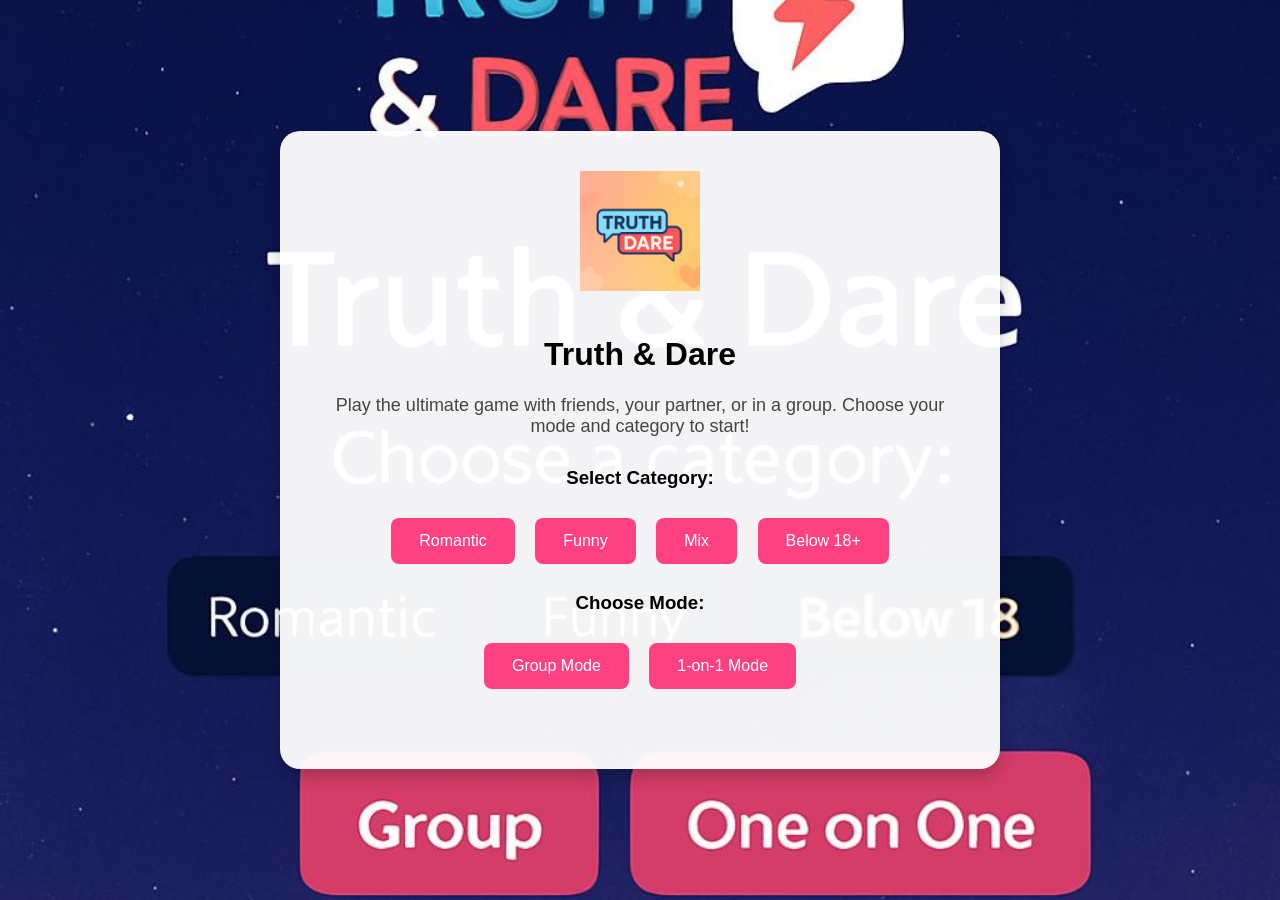
<file: index.html>
<!DOCTYPE html>
<html lang="en">
<head>
  <script async src="https://pagead2.googlesyndication.com/pagead/js/adsbygoogle.js?client=ca-pub-6542702247836386"
     crossorigin="anonymous"></script>
  <meta charset="UTF-8" />
  <meta name="viewport" content="width=device-width, initial-scale=1.0" />
  <title>Truth & Dare Game</title>
  <link rel="stylesheet" href="style.css" />
  <script async src="https://www.googletagmanager.com/gtag/js?id=G-XLCXZF9W29"></script>
  <script>
    window.dataLayer = window.dataLayer || [];
    function gtag() { dataLayer.push(arguments); }
    gtag('js', new Date());
    gtag('config', 'G-XLCXZF9W29');
  </script>
  <script async src="https://pagead2.googlesyndication.com/pagead/js/adsbygoogle.js?client=ca-pub-6542702247836386" crossorigin="anonymous"></script>
  <meta name="google-site-verification" content="your-verification-code-here" />
</head>
<body>
  <div class="background">
    <div class="container">
      <img src="assets/logo.png" alt="Truth & Dare Logo" class="logo" />
      <h1>Truth & Dare</h1>
      <p class="subtitle">Play the ultimate game with friends, your partner, or in a group. Choose your mode and category to start!</p>

      <h3>Select Category:</h3>
      <div class="categories">
        <button onclick="selectCategory('romantic')">Romantic</button>
        <button onclick="selectCategory('funny')">Funny</button>
        <button onclick="selectCategory('mix')">Mix</button>
        <button onclick="selectCategory('below18')">Below 18+</button>
      </div>

      <h3>Choose Mode:</h3>
      <button onclick="startGroupMode()">Group Mode</button>
      <button onclick="startPrivateRoom()">1-on-1 Mode</button>

      <div class="adsense">
        <ins class="adsbygoogle" style="display:block" data-ad-client="ca-pub-6542702247836386"
          data-ad-slot="1234567890" data-ad-format="auto" data-full-width-responsive="true"></ins>
        <script>(adsbygoogle = window.adsbygoogle || []).push({});</script>
      </div>
    
<div class="adsense">
  <ins class="adsbygoogle"
       style="display:block; text-align:center;"
       data-ad-client="ca-pub-6542702247836386"
       data-ad-slot="1234567890"
       data-ad-format="auto"
       data-full-width-responsive="true"></ins>
  <script>(adsbygoogle = window.adsbygoogle || []).push({});</script>
</div>

  </div>
  <script src="questions.js"></script>
  <script src="script.js"></script>
</body>
</html>
</file>
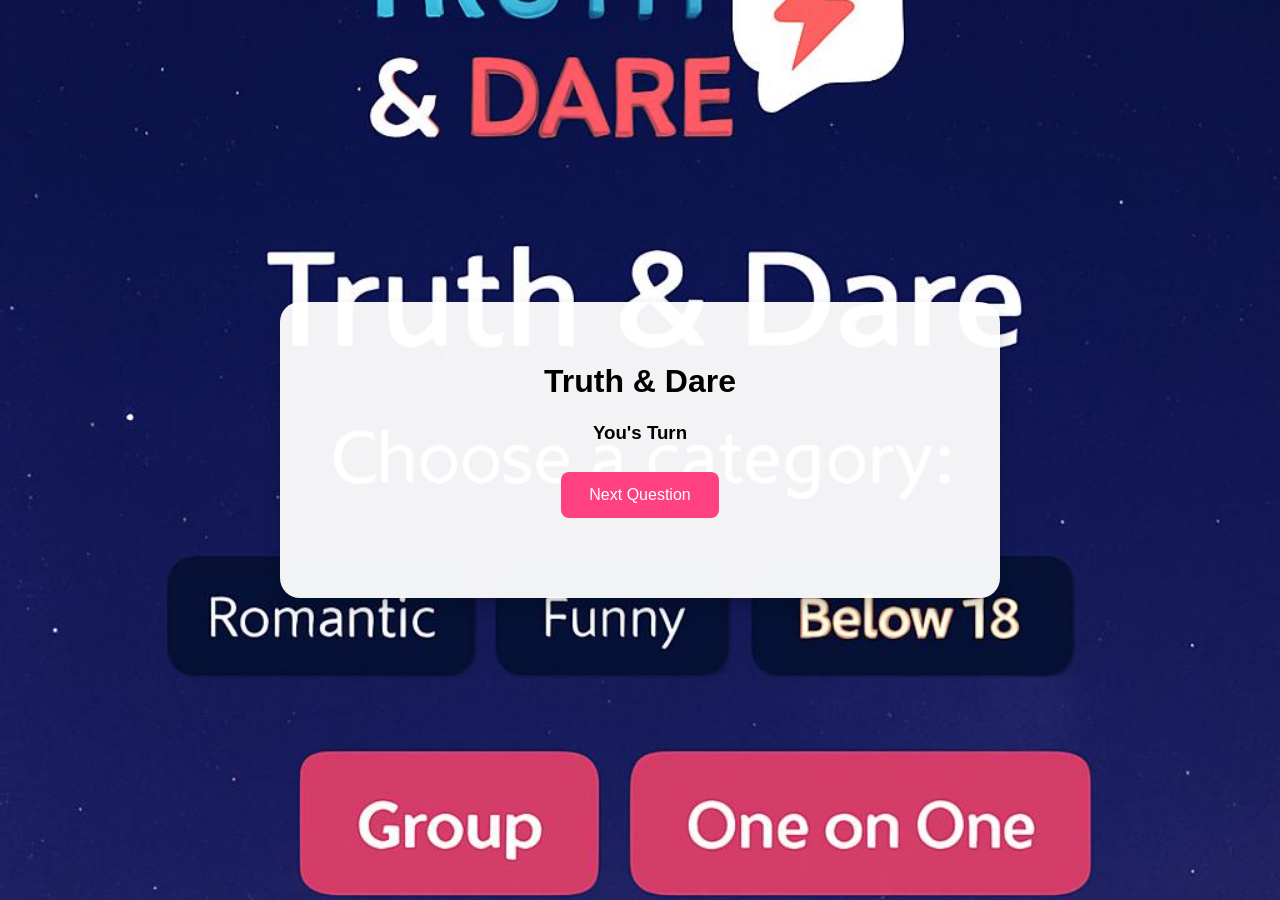
<file: game.html>
<!DOCTYPE html>
<html lang="en">
<head>
  <script async src="https://pagead2.googlesyndication.com/pagead/js/adsbygoogle.js?client=ca-pub-6542702247836386"
     crossorigin="anonymous"></script>
  <meta charset="UTF-8" />
  <meta name="viewport" content="width=device-width, initial-scale=1.0"/>
  <title>Game - Truth & Dare</title>
  <link rel="stylesheet" href="style.css" />
</head>
<body>
  <div class="background">
    <div class="container">
      <h1>Truth & Dare</h1>
      <h3 id="turn"></h3>
      <button onclick="next()">Next Question</button>
      <p id="question"></p>
    
<div class="adsense">
  <ins class="adsbygoogle"
       style="display:block; text-align:center;"
       data-ad-client="ca-pub-6542702247836386"
       data-ad-slot="1234567890"
       data-ad-format="auto"
       data-full-width-responsive="true"></ins>
  <script>(adsbygoogle = window.adsbygoogle || []).push({});</script>
</div>

  </div>
  <script src="questions.js"></script>
  <script>
    const category = localStorage.getItem("category");
    let players = localStorage.getItem("players");
    players = players ? JSON.parse(players) : ["You", "Partner"];

    let currentIndex = 0;
    let used = [];

    document.getElementById("turn").textContent = `${players[currentIndex]}'s Turn`;

    function next() {
      if (used.length === questions[category].length) used = [];
      let q;
      do {
        q = questions[category][Math.floor(Math.random() * questions[category].length)];
      } while (used.includes(q));
      used.push(q);
      document.getElementById("question").textContent = q;
      currentIndex = (currentIndex + 1) % players.length;
      document.getElementById("turn").textContent = `${players[currentIndex]}'s Turn`;
    }
  </script>
</body>
</html>
</file>
<file: style.css>
body, html {
  margin: 0;
  padding: 0;
  font-family: 'Segoe UI', sans-serif;
}
.background {
  background: url('assets/background.jpg') no-repeat center center fixed;
  background-size: cover;
  min-height: 100vh;
  display: flex;
  align-items: center;
  justify-content: center;
}
.container {
  background-color: rgba(255, 255, 255, 0.95);
  padding: 40px;
  border-radius: 20px;
  text-align: center;
  max-width: 640px;
  width: 90%;
  box-shadow: 0 8px 16px rgba(0,0,0,0.2);
}
.logo {
  width: 120px;
  margin-bottom: 20px;
}
.subtitle {
  font-size: 18px;
  margin-bottom: 30px;
  color: #444;
}
button {
  margin: 10px 8px;
  padding: 14px 28px;
  font-size: 16px;
  border: none;
  border-radius: 8px;
  background-color: #ff4081;
  color: white;
  cursor: pointer;
  transition: all 0.3s ease;
}
button:hover {
  background-color: #e91e63;
  transform: translateY(-2px);
}
.adsense {
  margin-top: 30px;
}

.categories button.active {
  background-color: #2196f3;
  color: #fff;
  transform: scale(1.05);
}
</file>
